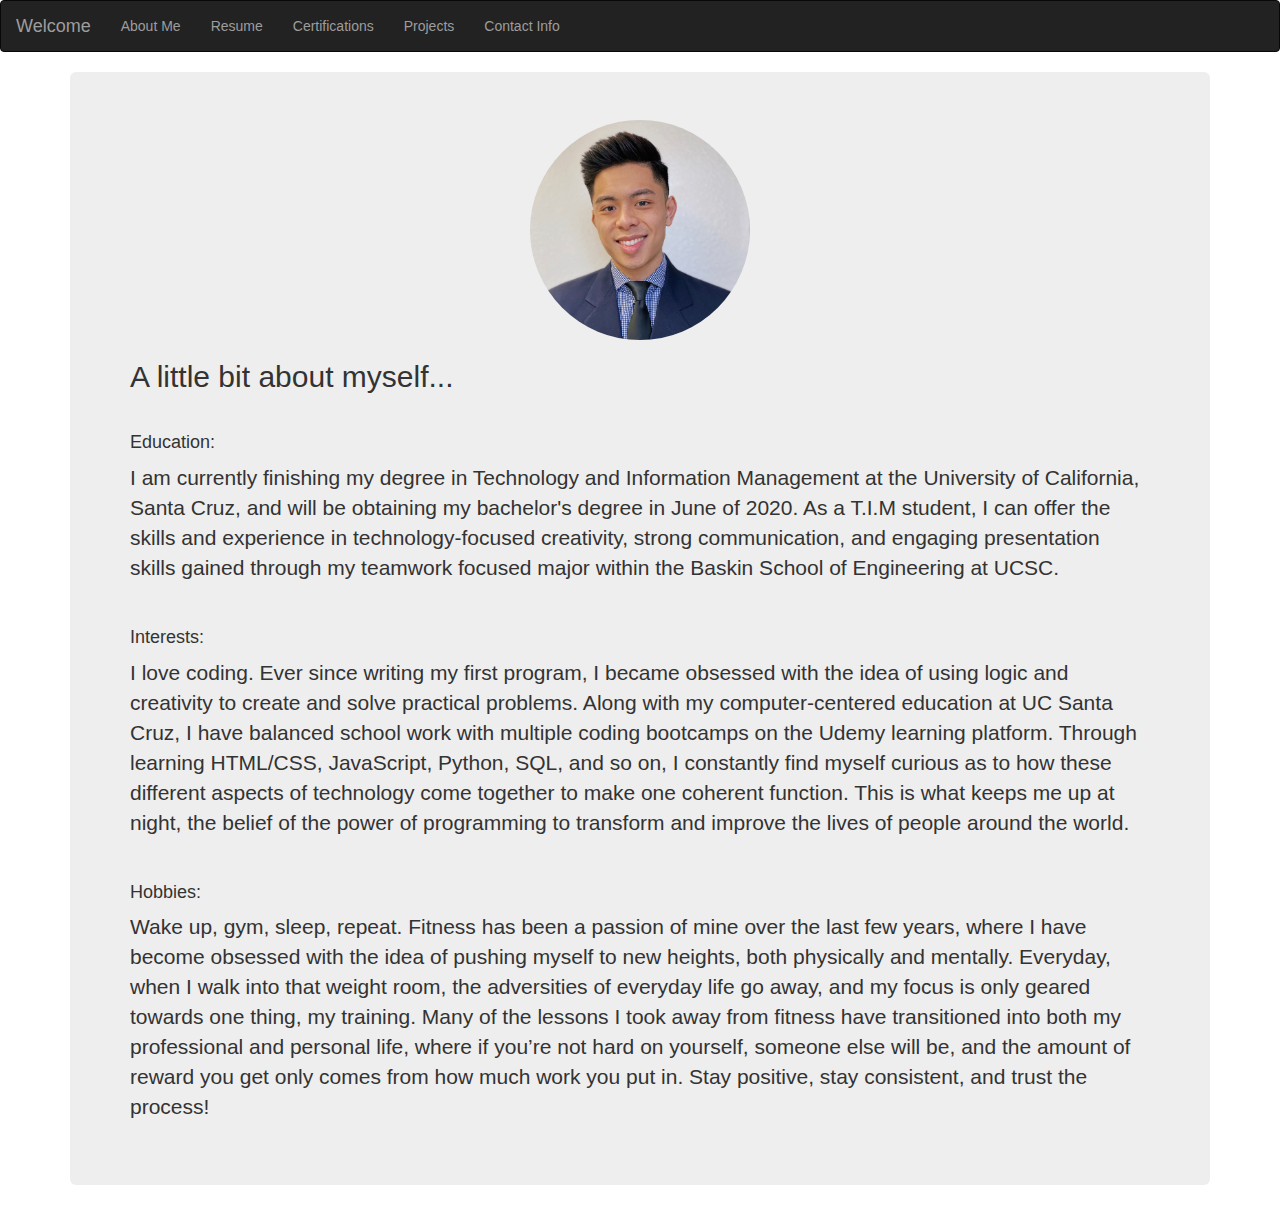
<file: about.html>
<!DOCTYPE html>
<html lang="en" dir="ltr">
  <head>
    <meta charset="utf-8">
    <title>Johnny Nguyen</title>
    <link rel="stylesheet" href="https://maxcdn.bootstrapcdn.com/bootstrap/3.3.7/css/bootstrap.min.css" integrity="sha384-BVYiiSIFeK1dGmJRAkycuHAHRg32OmUcww7on3RYdg4Va+PmSTsz/K68vbdEjh4u" crossorigin="anonymous">
    <link rel="stylesheet" href="about.css">
  </head>
  <body>


<!-- NAVBAR -->
<nav class="navbar navbar-inverse">
  <div class="container-fluid">

    <div class="navbar-header">
        <button type="button" class="navbar-toggle collapsed" data-toggle="collapse" data-target="#bs-example-navbar-collapse-1" aria-expanded="false">
          <span class="sr-only">Toggle navigation</span>
          <span class="icon-bar"></span>
          <span class="icon-bar"></span>
          <span class="icon-bar"></span>
        </button>
        <a class="navbar-brand" href="https://johnnynguyentech.github.io/homepage.html">Welcome</a>
    </div>

    <div class="collapse navbar-collapse" id="bs-example-navbar-collapse-1">
      <ul class="nav navbar-nav">
        <li ><a href="https://johnnynguyentech.github.io/about.html">About Me</a></li>
        <li ><a href="https://johnnynguyentech.github.io/resume.html">Resume</a></li>
        <li ><a href="https://johnnynguyentech.github.io/certification.html">Certifications</a></li>
        <li ><a href="https://johnnynguyentech.github.io/projects.html">Projects</a></li>
        <li ><a href="https://johnnynguyentech.github.io/contact.html">Contact Info</a></li>
      </ul>
    </div>

  </div>
</nav>

<!-- JUMBO -->
<div class="container">
  <div class="jumbotron">
    <center>
      <img src="headshot.jpg" alt="Avatar">
    </center>
    <h2>A little bit about myself...</h2><br>
    <h4>Education:</h4>
    <p>I am currently finishing my degree in Technology and Information Management at the University of California, Santa Cruz, and will be obtaining my bachelor's degree in June of 2020. As a T.I.M student, I can offer the skills and experience in technology-focused creativity, strong communication, and engaging presentation skills gained through my teamwork focused major within the Baskin School of Engineering at UCSC. </p>
    <br>
    <h4>Interests:</h4>
    <p>I love coding. Ever since writing my first program, I became obsessed with the idea of using logic and creativity to create and solve practical problems. Along with my computer-centered education at UC Santa Cruz, I have balanced school work with multiple coding bootcamps on the Udemy learning platform. Through learning HTML/CSS, JavaScript, Python, SQL, and so on, I constantly find myself curious as to how these different aspects of technology come together to make one coherent function. This is what keeps me up at night, the belief of the power of programming to transform and improve the lives of people around the world.</p>
    <br>
    <h4>Hobbies:</h4>
    <p>Wake up, gym, sleep, repeat. Fitness has been a passion of mine over the last few years, where I have become obsessed with the idea of pushing myself to new heights, both physically and mentally. Everyday, when I walk into that weight room, the adversities of everyday life go away, and my focus is only geared towards one thing, my training. Many of the lessons I took away from fitness have transitioned into both my professional and personal life, where if you’re not hard on yourself, someone else will be, and the amount of reward you get only comes from how much work you put in. Stay positive, stay consistent, and trust the process!</p>

  </div>
</div>

<!-- CLOSING TAGS -->
  </body>
</html>
</file>
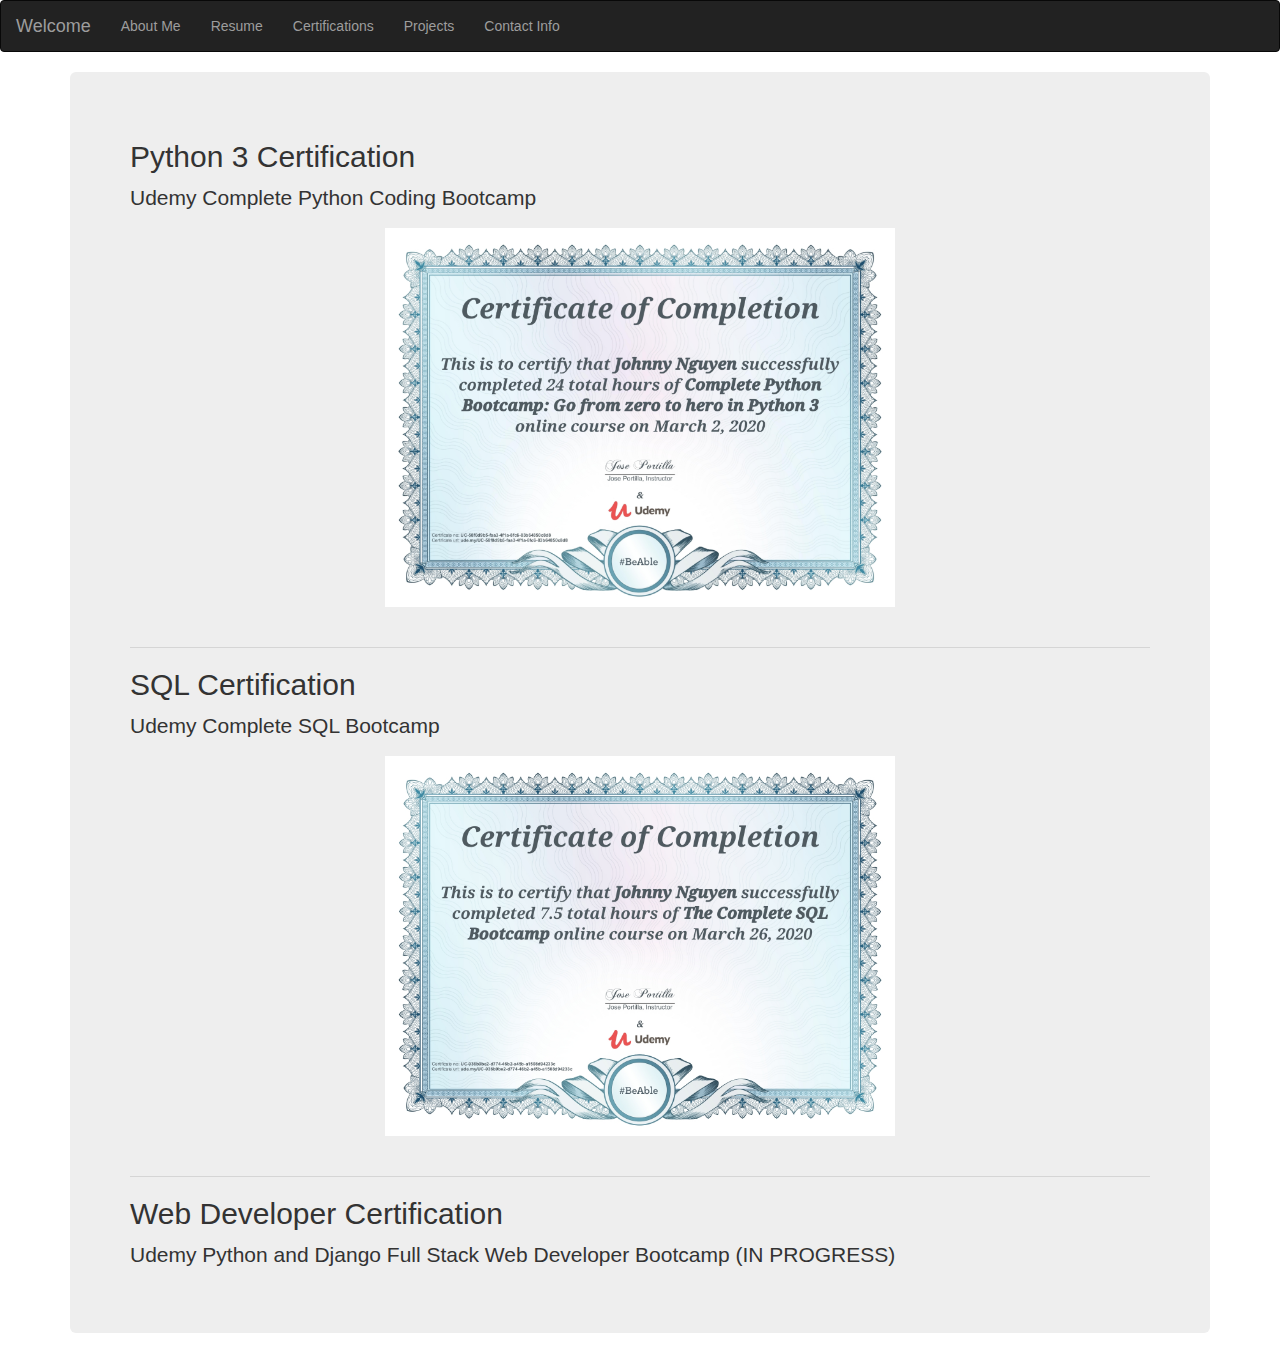
<file: certification.html>
<!DOCTYPE html>
<html lang="en" dir="ltr">
  <head>
    <meta charset="utf-8">
    <title>Johnny Nguyen</title>
    <link rel="stylesheet" href="https://maxcdn.bootstrapcdn.com/bootstrap/3.3.7/css/bootstrap.min.css" integrity="sha384-BVYiiSIFeK1dGmJRAkycuHAHRg32OmUcww7on3RYdg4Va+PmSTsz/K68vbdEjh4u" crossorigin="anonymous">
  </head>
  <body>


<!-- NAVBAR -->
<nav class="navbar navbar-inverse">
  <div class="container-fluid">

    <div class="navbar-header">
        <button type="button" class="navbar-toggle collapsed" data-toggle="collapse" data-target="#bs-example-navbar-collapse-1" aria-expanded="false">
          <span class="sr-only">Toggle navigation</span>
          <span class="icon-bar"></span>
          <span class="icon-bar"></span>
          <span class="icon-bar"></span>
        </button>
        <a class="navbar-brand" href="https://johnnynguyentech.github.io/homepage.html">Welcome</a>
    </div>

    <div class="collapse navbar-collapse" id="bs-example-navbar-collapse-1">
      <ul class="nav navbar-nav">
        <li ><a href="https://johnnynguyentech.github.io/about.html">About Me</a></li>
        <li ><a href="https://johnnynguyentech.github.io/resume.html">Resume</a></li>
        <li ><a href="https://johnnynguyentech.github.io/certification.html">Certifications</a></li>
        <li ><a href="https://johnnynguyentech.github.io/projects.html">Projects</a></li>
        <li ><a href="https://johnnynguyentech.github.io/contact.html">Contact Info</a></li>
      </ul>
    </div>

  </div>
</nav>

<!-- JUMBO -->
<div class="container">
  <div class="jumbotron">

    <h2>Python 3 Certification</h2>
    <p>Udemy Complete Python Coding Bootcamp</p>
    <center>
      <img src="python.jpg" width=50% >
    </center>
    <br>

    <hr>
    <h2>SQL Certification</h2>
    <p>Udemy Complete SQL Bootcamp</p>
    <center>
      <img src="SQL.jpg" width=50%>
    </center>
    <br>

    <hr>
    <h2>Web Developer Certification</h2>
    <p>Udemy Python and Django Full Stack Web Developer Bootcamp (IN PROGRESS)</p>


  </div>

</div>



<!-- CLOSING TAGS -->
  </body>
</html>
</file>
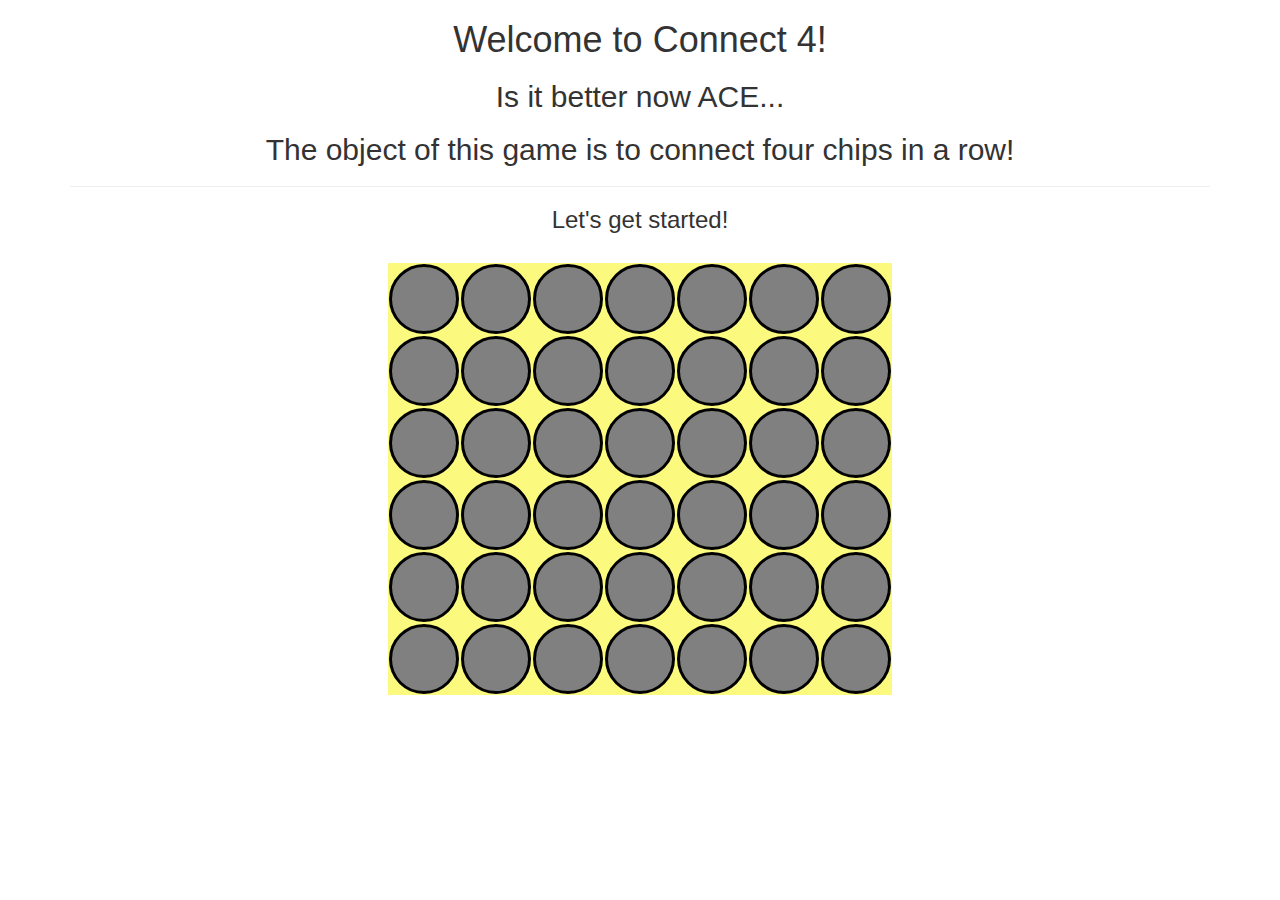
<file: connect4.html>
<!DOCTYPE html>
<html lang="en" dir="ltr">
  <head>
    <meta charset="utf-8">
    <title>Connect 4!</title>
    <link rel="stylesheet" href="connect4.css">
    <link rel="stylesheet" href="https://maxcdn.bootstrapcdn.com/bootstrap/3.3.7/css/bootstrap.min.css" integrity="sha384-BVYiiSIFeK1dGmJRAkycuHAHRg32OmUcww7on3RYdg4Va+PmSTsz/K68vbdEjh4u" crossorigin="anonymous">
  </head>
  <body>
<!-- HEADINGS -->
    <div class="container" align = 'center'>
      <h1>Welcome to Connect 4!</h1>
      <h2>Is it better now ACE...</h2>
      <h2>The object of this game is to connect four chips in a row!</h2>
      <hr>
      <h3>Let's get started!</h3>
      <br>
    </div>

<!-- BOARD -->
  <center>
    <div class="container">
    <table class= "board">
      <tr>
        <td> <button type="button"></button></td>
        <td> <button type="button"></button></td>
        <td> <button type="button"></button></td>
        <td> <button type="button"></button></td>
        <td> <button type="button"></button></td>
        <td> <button type="button"></button></td>
        <td> <button type="button"></button></td>
      </tr>
      <tr>
        <td> <button type="button"></button></td>
        <td> <button type="button"></button></td>
        <td> <button type="button"></button></td>
        <td> <button type="button"></button></td>
        <td> <button type="button"></button></td>
        <td> <button type="button"></button></td>
        <td> <button type="button"></button></td>
      </tr>
      <tr>
        <td> <button type="button"></button></td>
        <td> <button type="button"></button></td>
        <td> <button type="button"></button></td>
        <td> <button type="button"></button></td>
        <td> <button type="button"></button></td>
        <td> <button type="button"></button></td>
        <td> <button type="button"></button></td>
      </tr>
      <tr>
        <td> <button type="button"></button></td>
        <td> <button type="button"></button></td>
        <td> <button type="button"></button></td>
        <td> <button type="button"></button></td>
        <td> <button type="button"></button></td>
        <td> <button type="button"></button></td>
        <td> <button type="button"></button></td>
      </tr>
      <tr>
        <td> <button type="button"></button></td>
        <td> <button type="button"></button></td>
        <td> <button type="button"></button></td>
        <td> <button type="button"></button></td>
        <td> <button type="button"></button></td>
        <td> <button type="button"></button></td>
        <td> <button type="button"></button></td>
      </tr>
      <tr>
        <td> <button type="button"></button></td>
        <td> <button type="button"></button></td>
        <td> <button type="button"></button></td>
        <td> <button type="button"></button></td>
        <td> <button type="button"></button></td>
        <td> <button type="button"></button></td>
        <td> <button type="button"></button></td>
      </tr>
    </table>
    <br>
  </div>
  </center>
<!-- JS and jQuery Links -->
    <script
    src="https://code.jquery.com/jquery-3.1.1.min.js"
    integrity="sha256-hVVnYaiADRTO2PzUGmuLJr8BLUSjGIZsDYGmIJLv2b8="
    crossorigin="anonymous">
    </script>
    <script src="connect4.js" type="text/javascript"></script>
  </body>
</html>
</file>
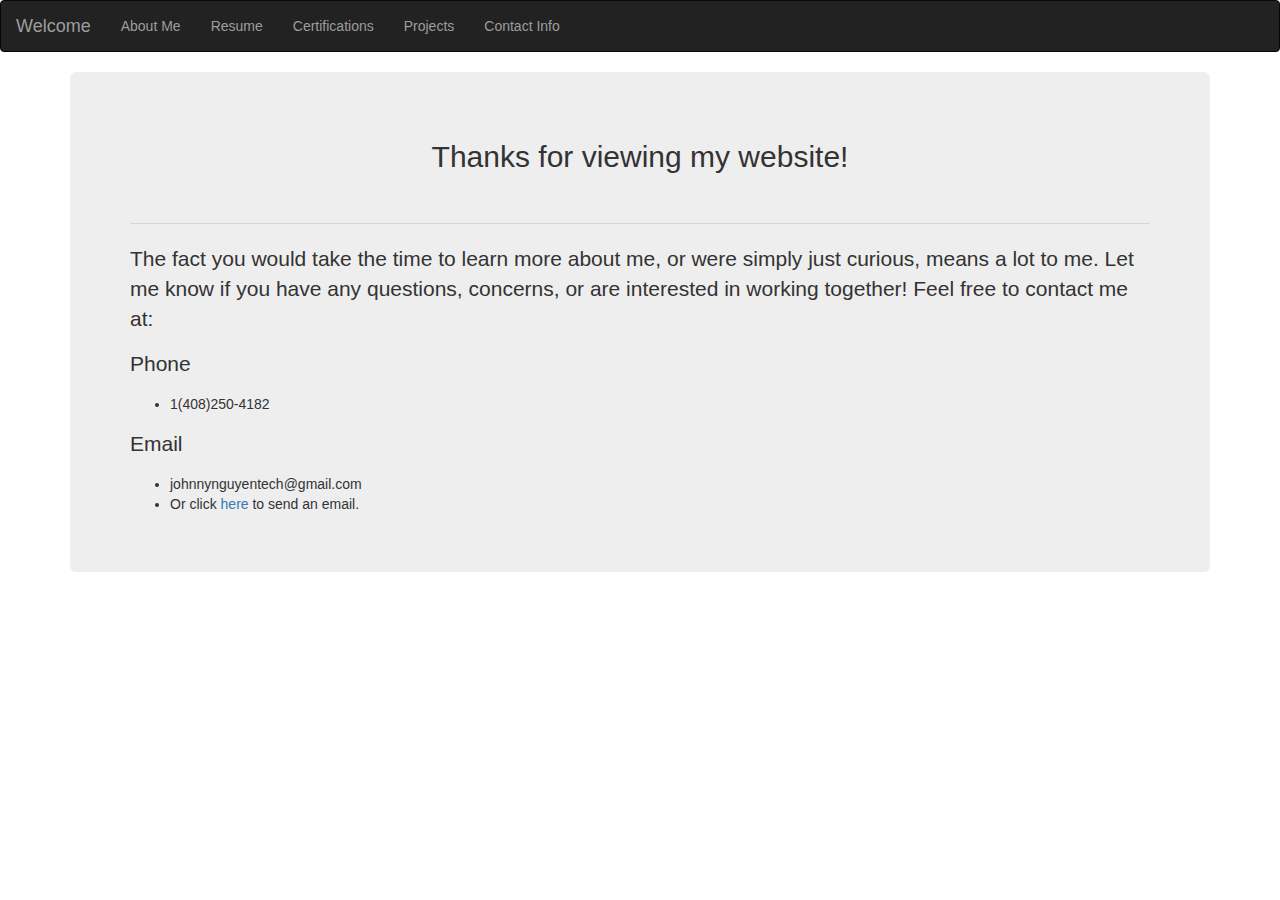
<file: contact.html>
<!DOCTYPE html>
<html lang="en" dir="ltr">
  <head>
    <meta charset="utf-8">
    <title>Johnny Nguyen</title>
    <link rel="stylesheet" href="https://maxcdn.bootstrapcdn.com/bootstrap/3.3.7/css/bootstrap.min.css" integrity="sha384-BVYiiSIFeK1dGmJRAkycuHAHRg32OmUcww7on3RYdg4Va+PmSTsz/K68vbdEjh4u" crossorigin="anonymous">
  </head>
  <body>


<!-- NAVBAR -->
<nav class="navbar navbar-inverse">
  <div class="container-fluid">

    <div class="navbar-header">
        <button type="button" class="navbar-toggle collapsed" data-toggle="collapse" data-target="#bs-example-navbar-collapse-1" aria-expanded="false">
          <span class="sr-only">Toggle navigation</span>
          <span class="icon-bar"></span>
          <span class="icon-bar"></span>
          <span class="icon-bar"></span>
        </button>
        <a class="navbar-brand" href="https://johnnynguyentech.github.io/homepage.html">Welcome</a>
    </div>

    <div class="collapse navbar-collapse" id="bs-example-navbar-collapse-1">
      <ul class="nav navbar-nav">
        <li ><a href="https://johnnynguyentech.github.io/about.html">About Me</a></li>
        <li ><a href="https://johnnynguyentech.github.io/resume.html">Resume</a></li>
        <li ><a href="https://johnnynguyentech.github.io/certification.html">Certifications</a></li>
        <li ><a href="https://johnnynguyentech.github.io/projects.html">Projects</a></li>
        <li ><a href="https://johnnynguyentech.github.io/contact.html">Contact Info</a></li>
      </ul>
    </div>

  </div>
</nav>

<!-- JUMNO -->
<div class="container">
  <div class="jumbotron">
    <center>
      <h2>Thanks for viewing my website!</h2>
    </center>
    <br>
    <hr>
    <p>The fact you would take the time to learn more about me, or were simply just curious, means a lot to me. Let me know if you have any questions, concerns, or are interested in working together! Feel free to contact me at:</p>
    <p>Phone</p>
    <ul>
      <li>1(408)250-4182</li>
    <p></p>
    </ul>
    <p>Email</p>
    <ul>
      <li>johnnynguyentech@gmail.com</li>
      <li>Or click <a href="mailto:johnnynguyentech@gmail.com">here</a> to send an email.</li>
    </ul>

  </div>

</div>

<!-- CLOSING TAGS -->
  </body>
</html>
</file>
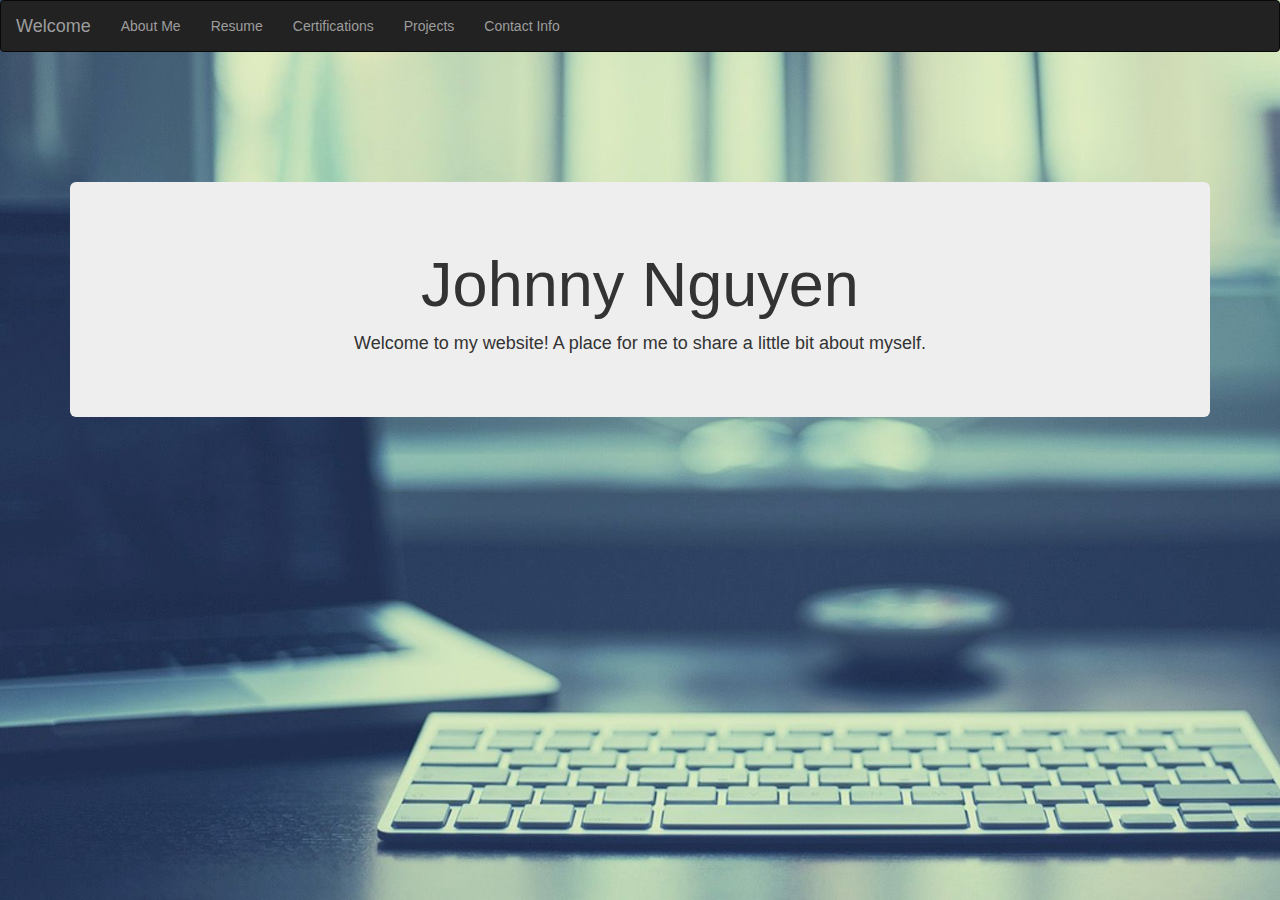
<file: homepage.html>
<!DOCTYPE html>
<html lang="en" dir="ltr">
  <head>
    <meta charset="utf-8">
    <title>Johnny Nguyen</title>
    <link rel="stylesheet" href="https://maxcdn.bootstrapcdn.com/bootstrap/3.3.7/css/bootstrap.min.css" integrity="sha384-BVYiiSIFeK1dGmJRAkycuHAHRg32OmUcww7on3RYdg4Va+PmSTsz/K68vbdEjh4u" crossorigin="anonymous">
  </head>
  <body>

<!-- BACKGROUND  -->
    <style>
      body {
        background-image: url('wall.jpg');
        background-repeat: no-repeat;
        background-attachment: fixed;
        background-size: cover;
      }
    </style>

<!-- NAVBAR -->
<nav class="navbar navbar-inverse">
  <div class="container-fluid">

    <div class="navbar-header">
        <button type="button" class="navbar-toggle collapsed" data-toggle="collapse" data-target="#bs-example-navbar-collapse-1" aria-expanded="false">
          <span class="sr-only">Toggle navigation</span>
          <span class="icon-bar"></span>
          <span class="icon-bar"></span>
          <span class="icon-bar"></span>
        </button>
        <a class="navbar-brand" href="https://johnnynguyentech.github.io/homepage.html">Welcome</a>
    </div>

    <div class="collapse navbar-collapse" id="bs-example-navbar-collapse-1">
      <ul class="nav navbar-nav">
        <li ><a href="https://johnnynguyentech.github.io/about.html">About Me</a></li>
        <li ><a href="https://johnnynguyentech.github.io/resume.html">Resume</a></li>
        <li ><a href="https://johnnynguyentech.github.io/certification.html">Certifications</a></li>
        <li ><a href="https://johnnynguyentech.github.io/projects.html">Projects</a></li>
        <li ><a href="https://johnnynguyentech.github.io/contact.html">Contact Info</a></li>
      </ul>
    </div>

  </div>
</nav>

<!-- JUMBO -->

    <div class="container">
      <p></p><br><br><br><br><br>
      <div class="jumbotron">
        <center>
          <h1>Johnny Nguyen</h1>
          <p></p>
          <h4>Welcome to my website! A place for me to share a little bit about myself.</h4>
          <p></p>
        </center>
      </div>
    </div>


<!-- CLOSING TAGS -->
  </body>
</html>
</file>
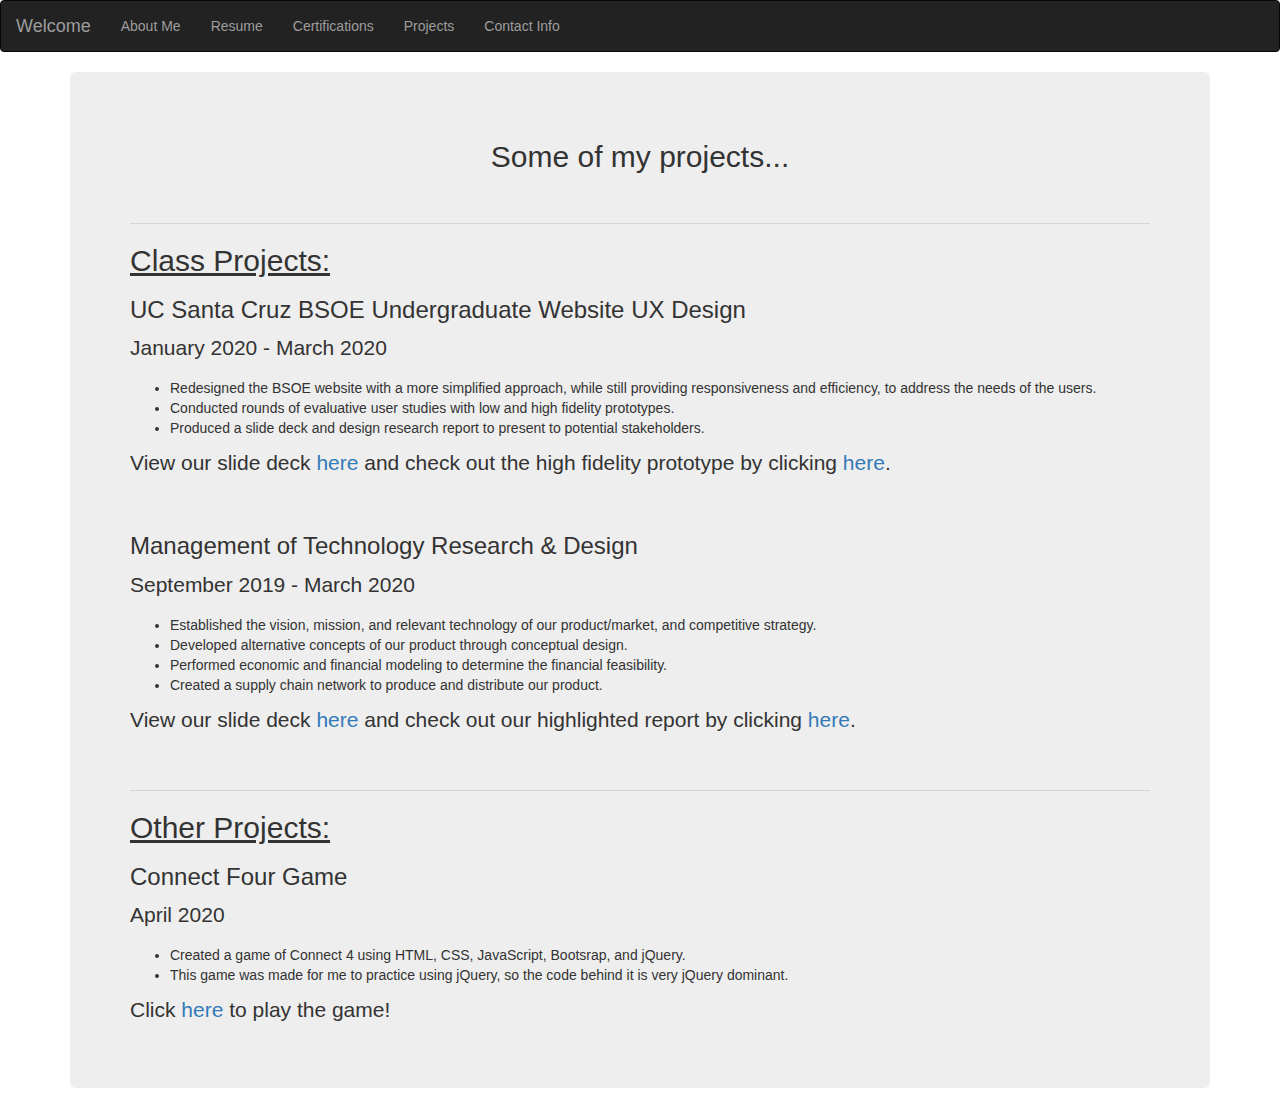
<file: projects.html>
<!DOCTYPE html>
<html lang="en" dir="ltr">
  <head>
    <meta charset="utf-8">
    <title>Johnny Nguyen</title>
    <link rel="stylesheet" href="https://maxcdn.bootstrapcdn.com/bootstrap/3.3.7/css/bootstrap.min.css" integrity="sha384-BVYiiSIFeK1dGmJRAkycuHAHRg32OmUcww7on3RYdg4Va+PmSTsz/K68vbdEjh4u" crossorigin="anonymous">
  </head>
  <body>


<!-- NAVBAR -->
<nav class="navbar navbar-inverse">
  <div class="container-fluid">

    <div class="navbar-header">
        <button type="button" class="navbar-toggle collapsed" data-toggle="collapse" data-target="#bs-example-navbar-collapse-1" aria-expanded="false">
          <span class="sr-only">Toggle navigation</span>
          <span class="icon-bar"></span>
          <span class="icon-bar"></span>
          <span class="icon-bar"></span>
        </button>
        <a class="navbar-brand" href="https://johnnynguyentech.github.io/homepage.html">Welcome</a>
    </div>

    <div class="collapse navbar-collapse" id="bs-example-navbar-collapse-1">
      <ul class="nav navbar-nav">
        <li ><a href="https://johnnynguyentech.github.io/about.html">About Me</a></li>
        <li ><a href="https://johnnynguyentech.github.io/resume.html">Resume</a></li>
        <li ><a href="https://johnnynguyentech.github.io/certification.html">Certifications</a></li>
        <li ><a href="https://johnnynguyentech.github.io/projects.html">Projects</a></li>
        <li ><a href="https://johnnynguyentech.github.io/contact.html">Contact Info</a></li>
      </ul>
    </div>

  </div>
</nav>

<!-- JUMBO -->
<div class="container">
  <div class="jumbotron">
    <center><h2>Some of my projects...</h2></center>
    <br><hr>
    <u><h2>Class Projects:</h2></u>
    <h3>UC Santa Cruz BSOE Undergraduate Website UX Design</h3>
    <p>January 2020 - March 2020</p>
    <ul>
      <li>Redesigned the BSOE website with a more simplified approach, while still providing responsiveness and efficiency, to address the needs of the users.</li>
      <li>Conducted rounds of evaluative user studies with low and high fidelity prototypes.</li>
      <li>Produced a slide deck and design research report to present to potential stakeholders.</li>
    </ul>
    <p>View our slide deck <a href="UXslide.pdf">here</a> and check out the high fidelity prototype by clicking <a href="https://xd.adobe.com/view/556923c0-1ff5-4a57-7971-6f88da0f99d4-2358/?fullscreen">here</a>.</p>
    <br>
    <h3>Management of Technology Research & Design</h3>
    <p>September 2019 - March 2020</p>
    <ul>
      <li>Established the vision, mission, and relevant technology of our product/market, and competitive strategy.</li>
      <li>Developed alternative concepts of our product through conceptual design.</li>
      <li>Performed economic and financial modeling to determine the financial feasibility.</li>
      <li>Created a supply chain network to produce and distribute our product.</li>
    </ul>
    <p>View our slide deck <a href="CSEslide.pdf">here</a> and check out our highlighted report by clicking <a href="desa.pdf">here</a>.</p>
    <br>
    <hr>
    <u><h2>Other Projects:</h2></u>
    <h3>Connect Four Game</h3>
    <p>April 2020</p>
    <ul>
      <li>Created a game of Connect 4 using HTML, CSS, JavaScript, Bootsrap, and jQuery.</li>
      <li>This game was made for me to practice using jQuery, so the code behind it is very jQuery dominant.</li>
    </ul>
    <p>Click <a href="https://johnnynguyentech.github.io/connect4.html">here</a> to play the game!</p>
  </div>
</div>


<!-- CLOSING TAGS -->
  </body>
</html>
</file>
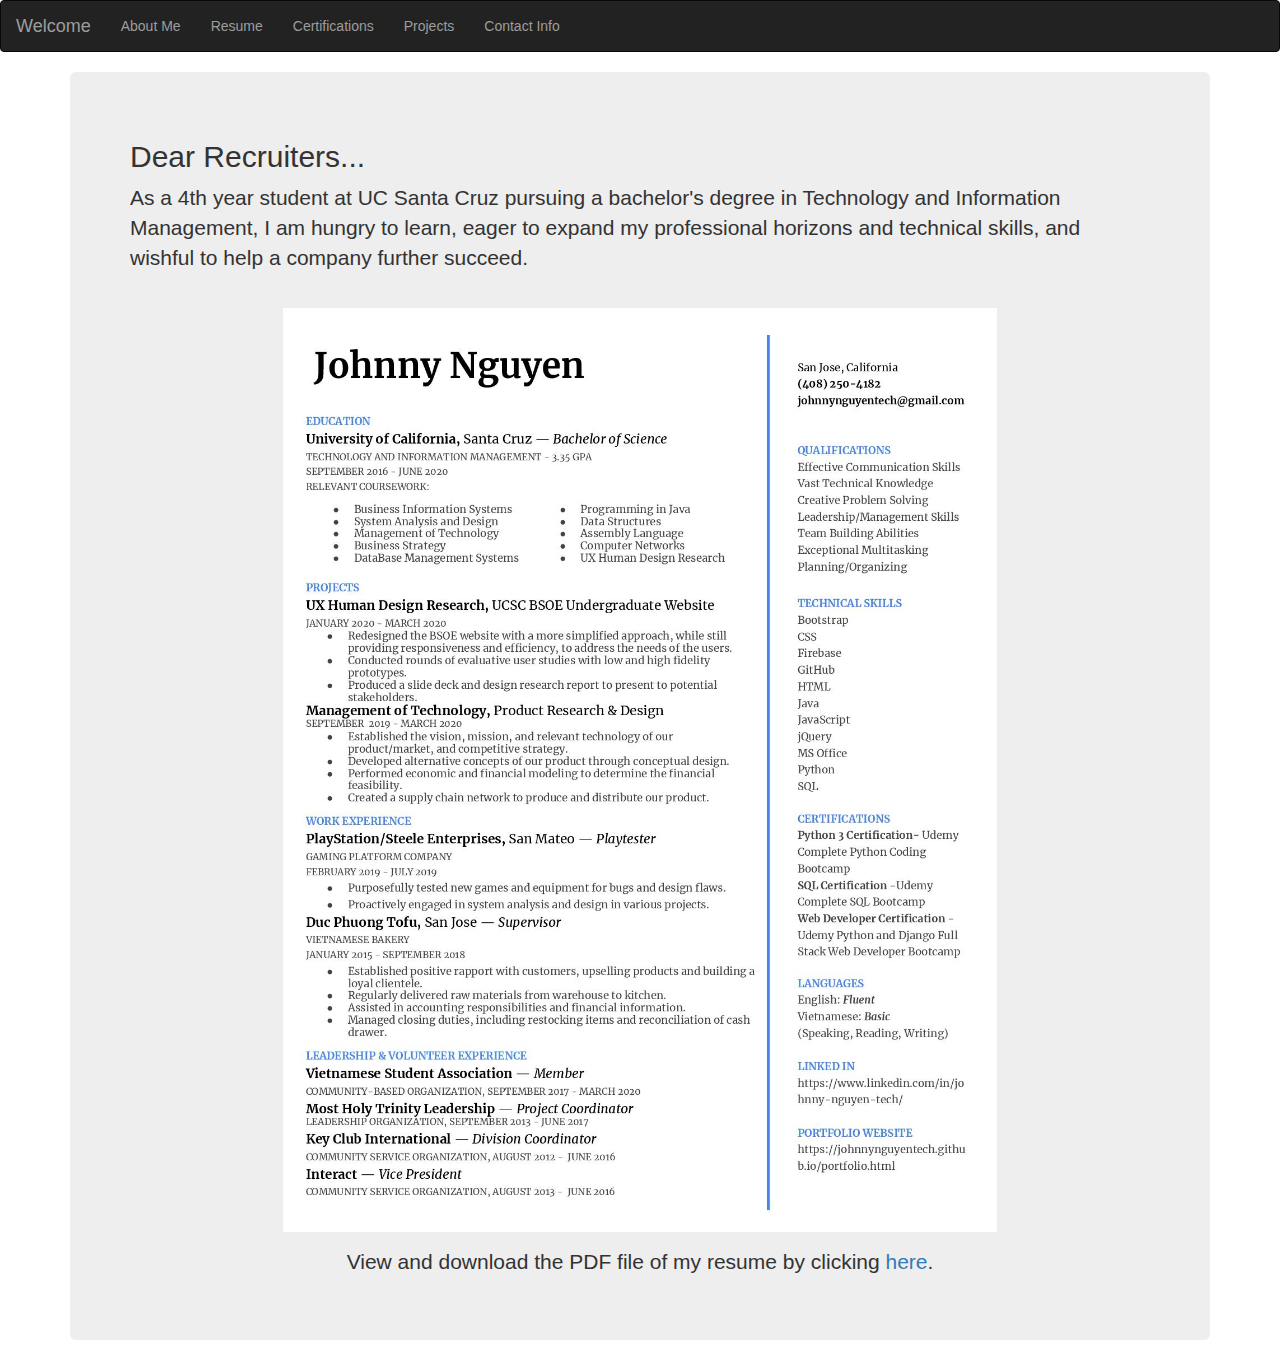
<file: resume.html>
<!DOCTYPE html>
<html lang="en" dir="ltr">
  <head>
    <meta charset="utf-8">
    <title>Johnny Nguyen</title>
    <link rel="stylesheet" href="https://maxcdn.bootstrapcdn.com/bootstrap/3.3.7/css/bootstrap.min.css" integrity="sha384-BVYiiSIFeK1dGmJRAkycuHAHRg32OmUcww7on3RYdg4Va+PmSTsz/K68vbdEjh4u" crossorigin="anonymous">
  </head>
  <body>


<!-- NAVBAR -->
<nav class="navbar navbar-inverse">
  <div class="container-fluid">

    <div class="navbar-header">
        <button type="button" class="navbar-toggle collapsed" data-toggle="collapse" data-target="#bs-example-navbar-collapse-1" aria-expanded="false">
          <span class="sr-only">Toggle navigation</span>
          <span class="icon-bar"></span>
          <span class="icon-bar"></span>
          <span class="icon-bar"></span>
        </button>
        <a class="navbar-brand" href="https://johnnynguyentech.github.io/homepage.html">Welcome</a>
    </div>

    <div class="collapse navbar-collapse" id="bs-example-navbar-collapse-1">
      <ul class="nav navbar-nav">
        <li ><a href="https://johnnynguyentech.github.io/about.html">About Me</a></li>
        <li ><a href="https://johnnynguyentech.github.io/resume.html">Resume</a></li>
        <li ><a href="https://johnnynguyentech.github.io/certification.html">Certifications</a></li>
        <li ><a href="https://johnnynguyentech.github.io/projects.html">Projects</a></li>
        <li ><a href="https://johnnynguyentech.github.io/contact.html">Contact Info</a></li>
      </ul>
    </div>

  </div>
</nav>

<!-- JUMBO -->
<div class="container">
  <div class="jumbotron">
    <h2>Dear Recruiters...</h2>
    <p>As a 4th year student at UC Santa Cruz pursuing a bachelor's degree in Technology and Information Management, I am hungry to learn, eager to expand my professional horizons and technical skills, and wishful to help a company further succeed.</p>
    <br>
    <center>
      <img src="Resume_Nguyen.jpg" width= 70%>
      <p></p>
      <p>View and download the PDF file of my resume by clicking <a href="Resume_Nguyen.pdf">here</a>.</p>
    </center>
  </div>
</div>


<!-- CLOSING TAGS -->
  </body>
</html>
</file>
<file: about.css>
img {
  border-radius: 50%;
  height: 220px
}
</file>
<file: connect4.css>
.board button {
  width: 70px;
  height: 70px;
  background-color: grey;
  border-radius: 50%;
  border: 3px solid black; /*this gets rid of bootstrap shadow*/
  margin: 1px;
}

td{
  background-color: #fcfa7e;
}
</file>
